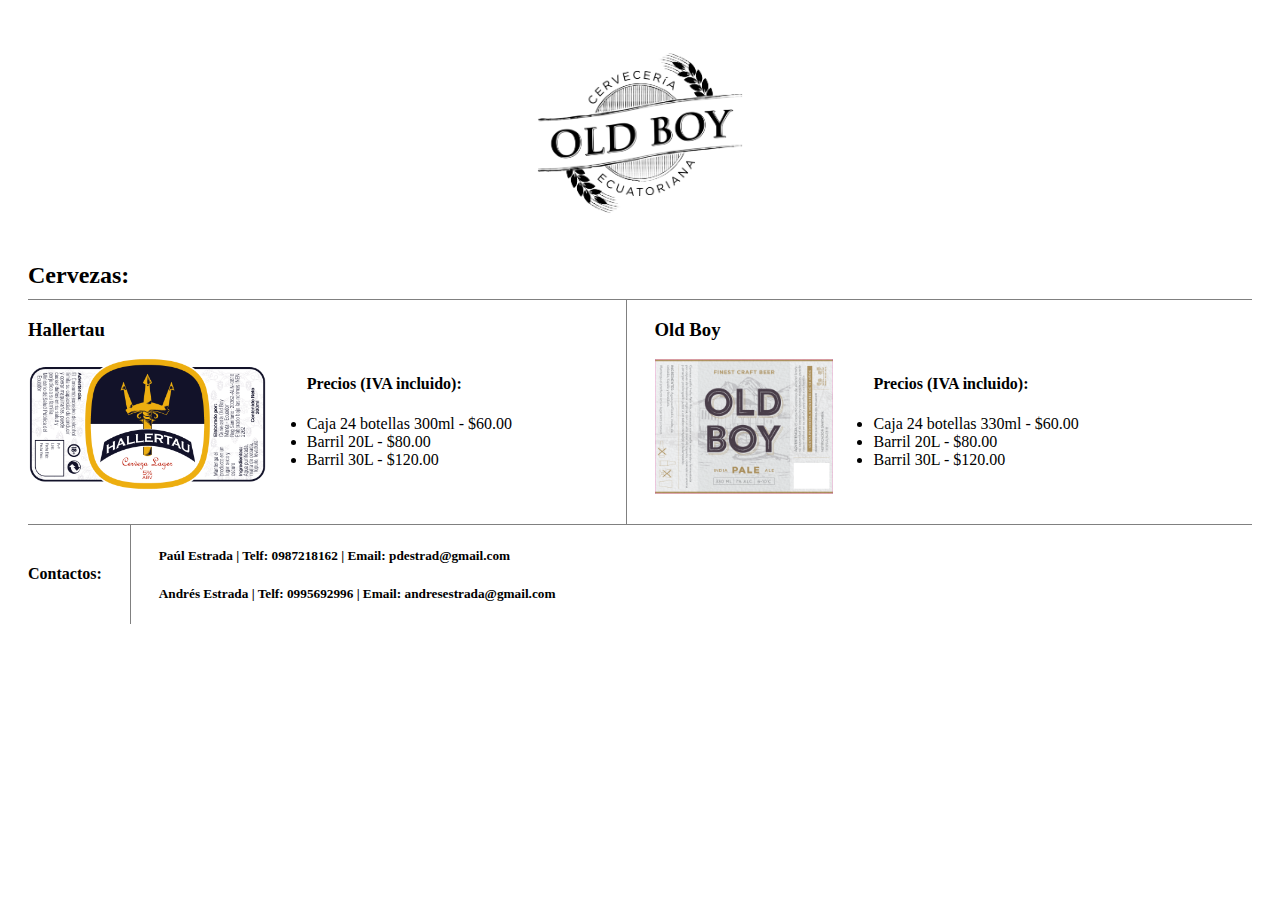
<file: index.html>
<!DOCTYPE html>
<html>
	<head>
		<meta charset="utf-8">
		<title>Cerveceria Olb Boy</title>
		<link rel="stylesheet" type="text/css" href="precios.css">
	</head>
	<body>
		<div class="title-container">
			<img src="oldboy_blanco.jpg" class="logo">
		</div>
		<div class="wrapper">
			<h2 class="wrapper-title">Cervezas: </h2>
			<div class="container">
				<div class="cerveza_container">
					<h3>Hallertau</h3>
					<div class="sub-container">
						<img class="etiqueta-hallertau-img" src="hallertau_etiqueta.png">
						<ul style="margin-left: -30px;">
							<h4 style="margin-top: 0px;">Precios (IVA incluido): </h4>
							<li>Caja 24 botellas 300ml - $60.00</li>
							<li>Barril 20L - $80.00</li>
							<li>Barril 30L - $120.00</li>
						</ul>
					</div>
				</div>
				<div class="cerveza_container" style="border-left: 1px solid gray; padding-left: 28px;">
					<h3>Old Boy</h3>
					<div class="sub-container">
						<img class="etiqueta-oldboy-img" src="oldboy_etiqueta.png">
						<ul>
							<h4 style="margin-top: 0px;">Precios (IVA incluido): </h4>
							<li>Caja 24 botellas 330ml - $60.00</li>
							<li>Barril 20L - $80.00</li>
							<li>Barril 30L - $120.00</li>
						</ul>
					</div>
				</div>
			</div>
		</div>
		<div class="contactos-container">
			<h4 style="margin-top:40px;">Contactos: </h4>
			<div class="contactos-subcontainer">
				<h5 style="margin-bottom: 10px;">Paúl Estrada | Telf: 0987218162 | Email: pdestrad@gmail.com </h5>
				<h5>Andrés Estrada | Telf: 0995692996 | Email: andresestrada@gmail.com </h5>
			</div>
		</div>
	</body>
</html>
</file>
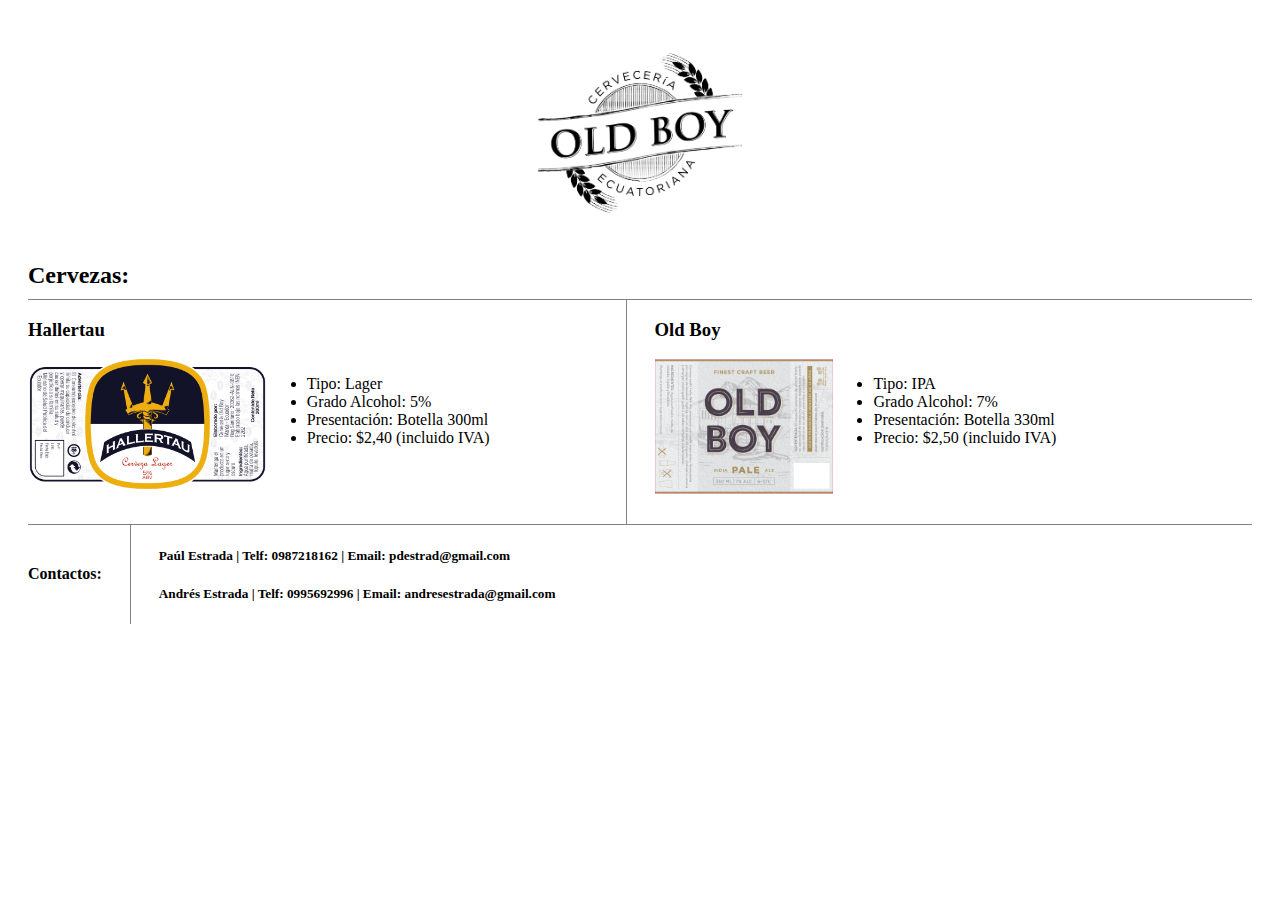
<file: precios.html>
<!DOCTYPE html>
<html>
	<head>
		<meta charset="utf-8">
		<title>Cerveceria Olb Boy</title>
		<link rel="stylesheet" type="text/css" href="precios.css">
	</head>
	<body>
		<div class="title-container">
			<img src="oldboy_blanco.jpg" class="logo">
		</div>
		<div class="wrapper">
			<h2 class="wrapper-title">Cervezas: </h2>
			<div class="container">
				<div class="cerveza_container">
					<h3>Hallertau</h3>
					<div class="sub-container">
						<img class="etiqueta-hallertau-img" src="hallertau_etiqueta.png">
						<ul style="margin-left: -30px;">
							<li>Tipo: Lager</li>
							<li>Grado Alcohol: 5%</li>
							<li>Presentación: Botella 300ml</li>
							<li>Precio: $2,40 (incluido IVA)</li>
						</ul>
					</div>
				</div>
				<div class="cerveza_container" style="border-left: 1px solid gray; padding-left: 28px;">
					<h3>Old Boy</h3>
					<div class="sub-container">
						<img class="etiqueta-oldboy-img" src="oldboy_etiqueta.png">
						<ul>
							<li>Tipo: IPA</li>
							<li>Grado Alcohol: 7%</li>
							<li>Presentación: Botella 330ml</li>
							<li>Precio: $2,50 (incluido IVA)</li>
						</ul>
					</div>
				</div>
			</div>
		</div>
		<div class="contactos-container">
			<h4 style="margin-top:40px;">Contactos: </h4>
			<div class="contactos-subcontainer">
				<h5 style="margin-bottom: 10px;">Paúl Estrada | Telf: 0987218162 | Email: pdestrad@gmail.com </h5>
				<h5>Andrés Estrada | Telf: 0995692996 | Email: andresestrada@gmail.com </h5>
			</div>
		</div>
	</body>
</html>
</file>
<file: precios.css>
body {
	padding: 0px 20px;
	font-family: "Andale Mono";
}
h6 {
	margin: 0px;
}
.title-container {
	width: 100%;
	text-align: center;
}
.logo {
	width: 250px;
}
.wrapper {
	margin-top: -20px;
	border-bottom: 1px solid gray;
}
.wrapper-title {
	padding-bottom: 10px;
	width: 100%;
	border-bottom: 1px solid gray;
	margin-bottom: 0px;
}
.container {
	display: flex;
}
.sub-container {
	display: flex;
}
.cerveza_container {
	width: 50%;
}
.etiqueta-hallertau-img {
	margin: -35px 0px 0px -30px;
	height: 200px;
}
.etiqueta-oldboy-img {
	height: 135px;
}
.contactos-container {
	display: flex;
}
.contactos-subcontainer {
	margin-left: 28px;
	padding: 0px 0px 0px 28px;
	border-left: 1px solid gray;
}
</file>
